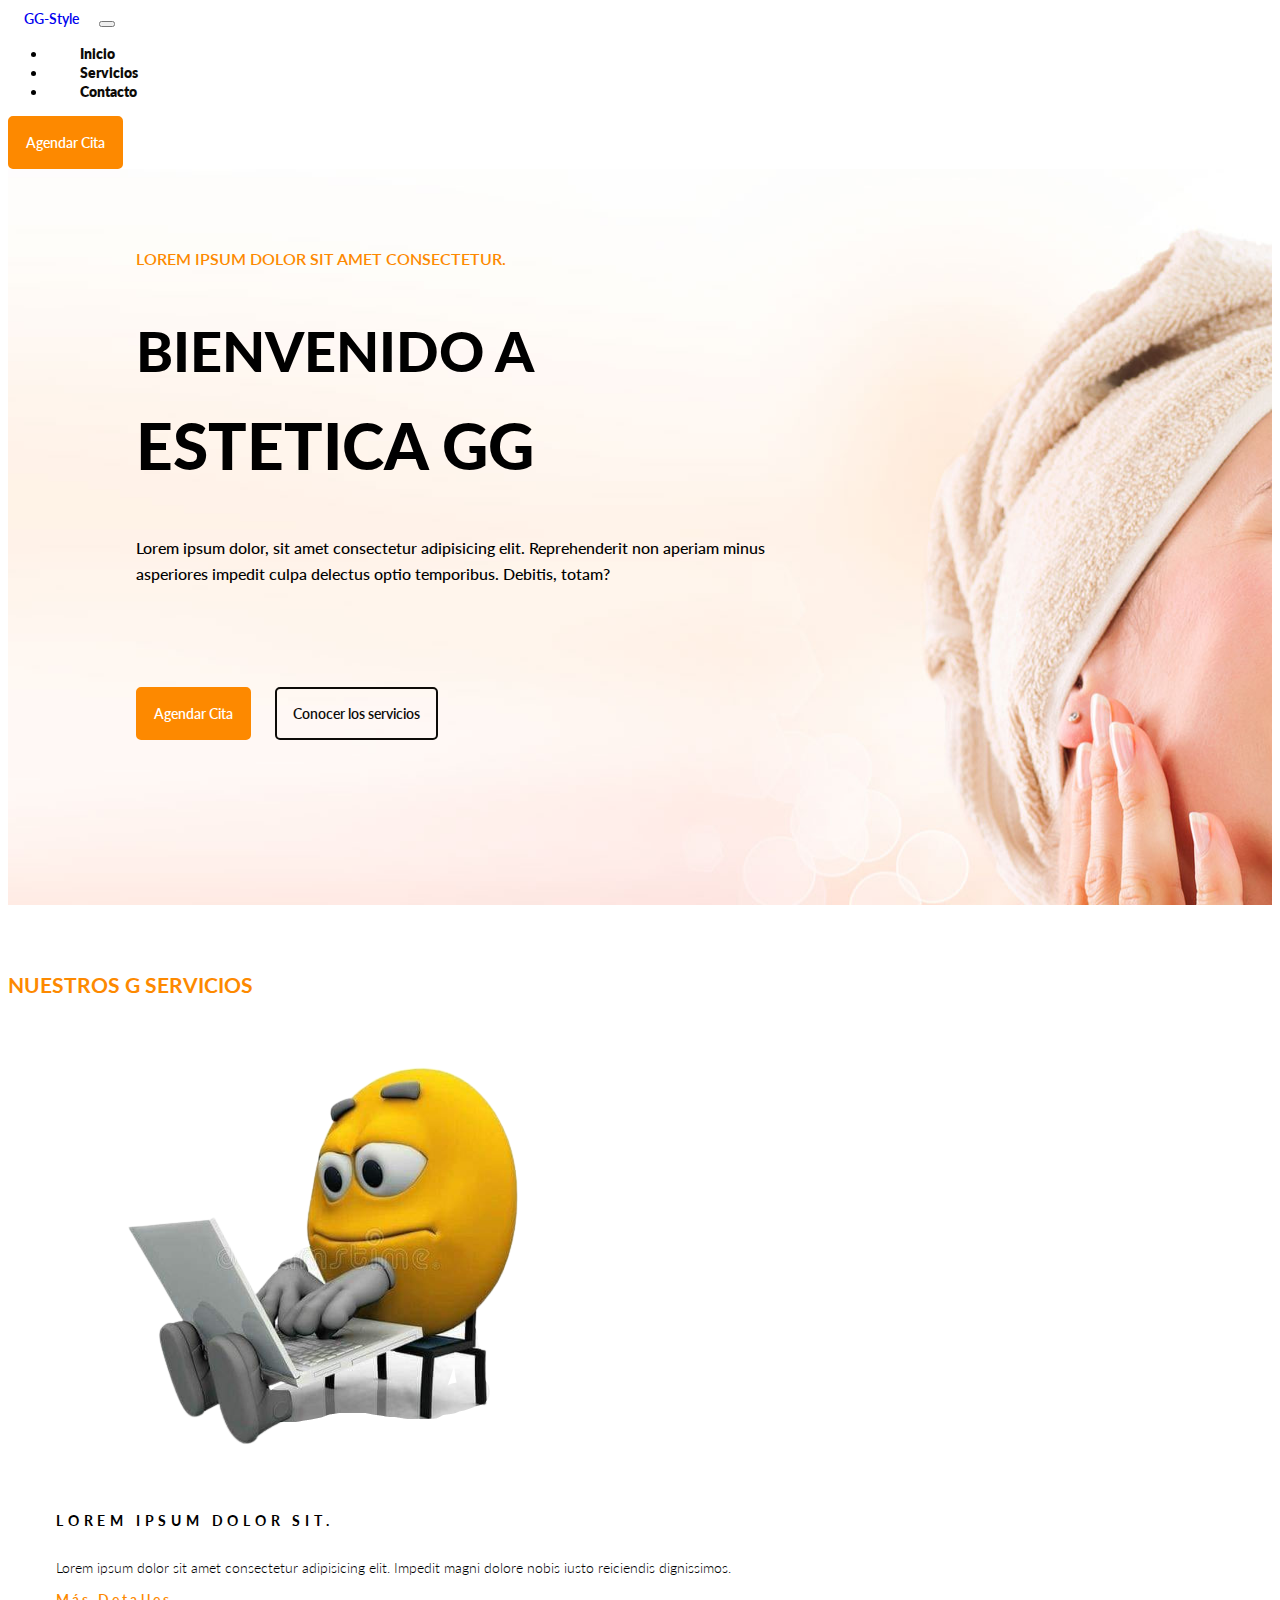
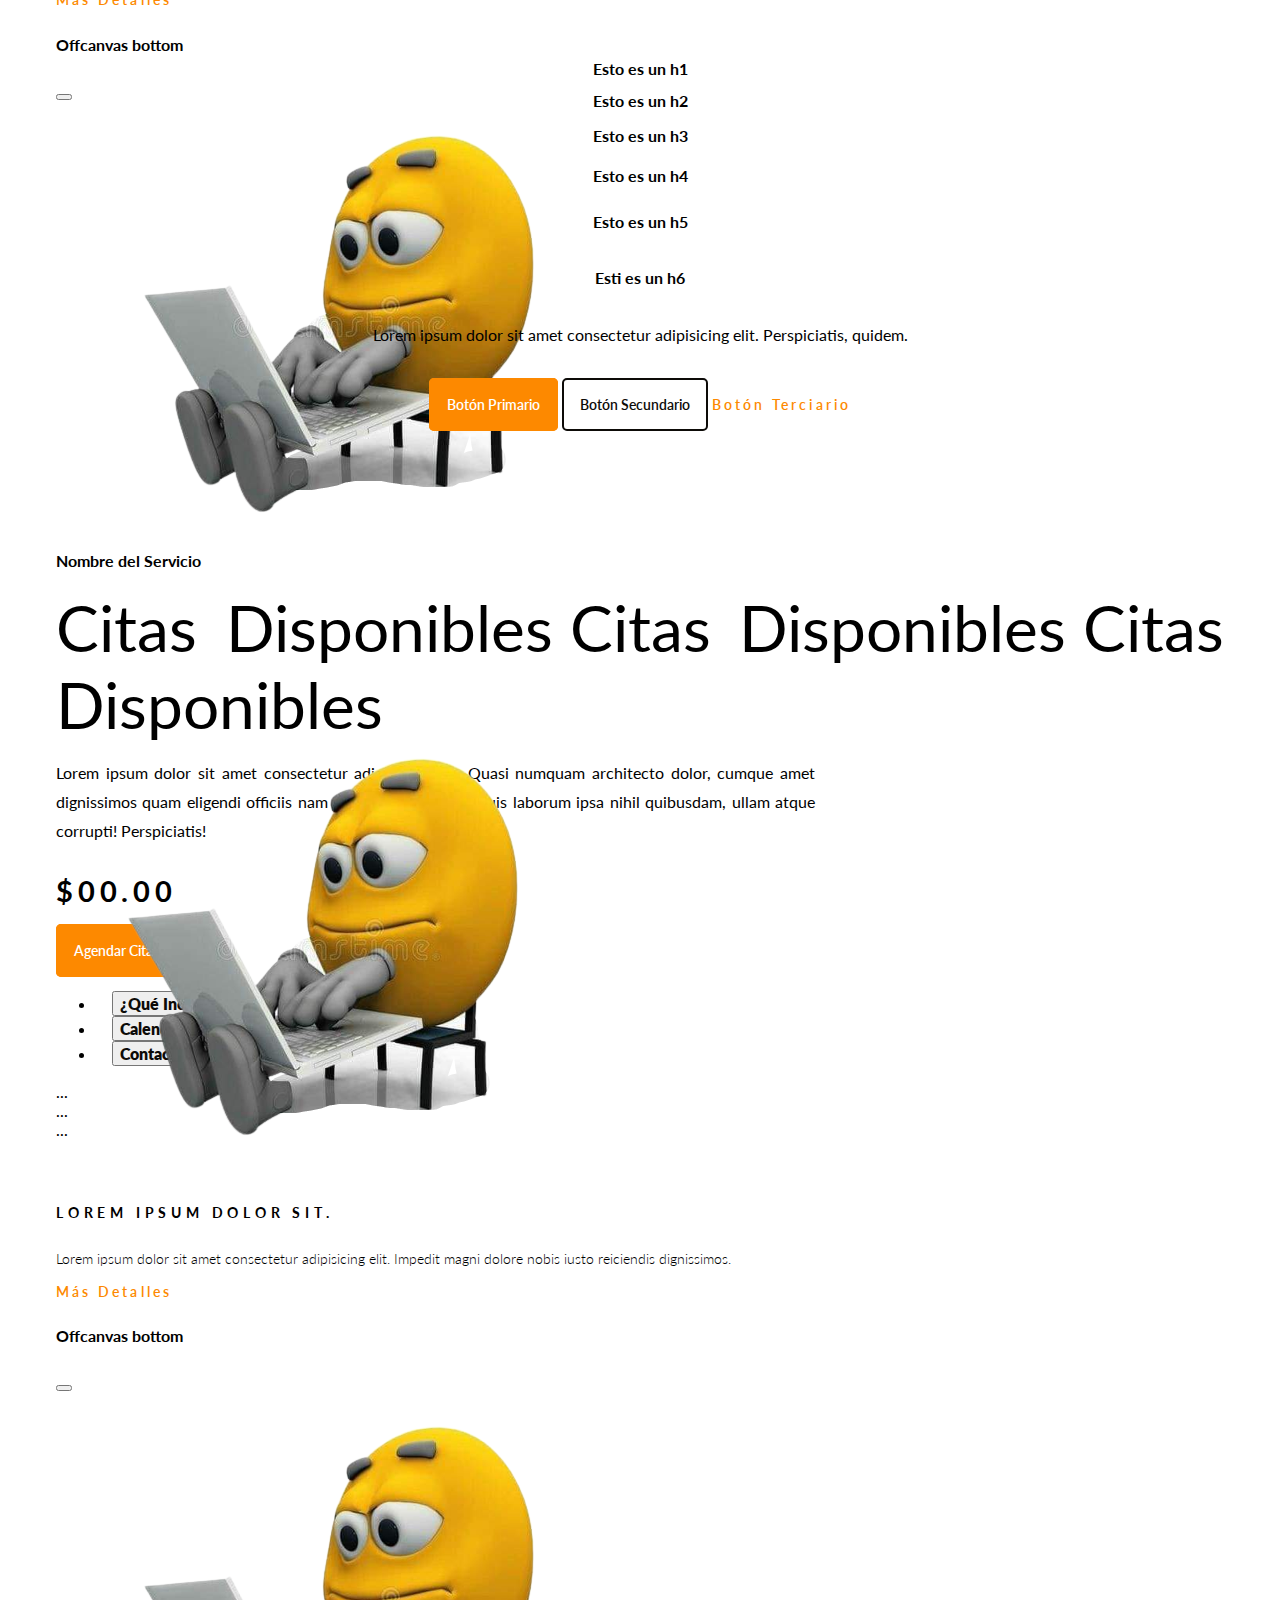
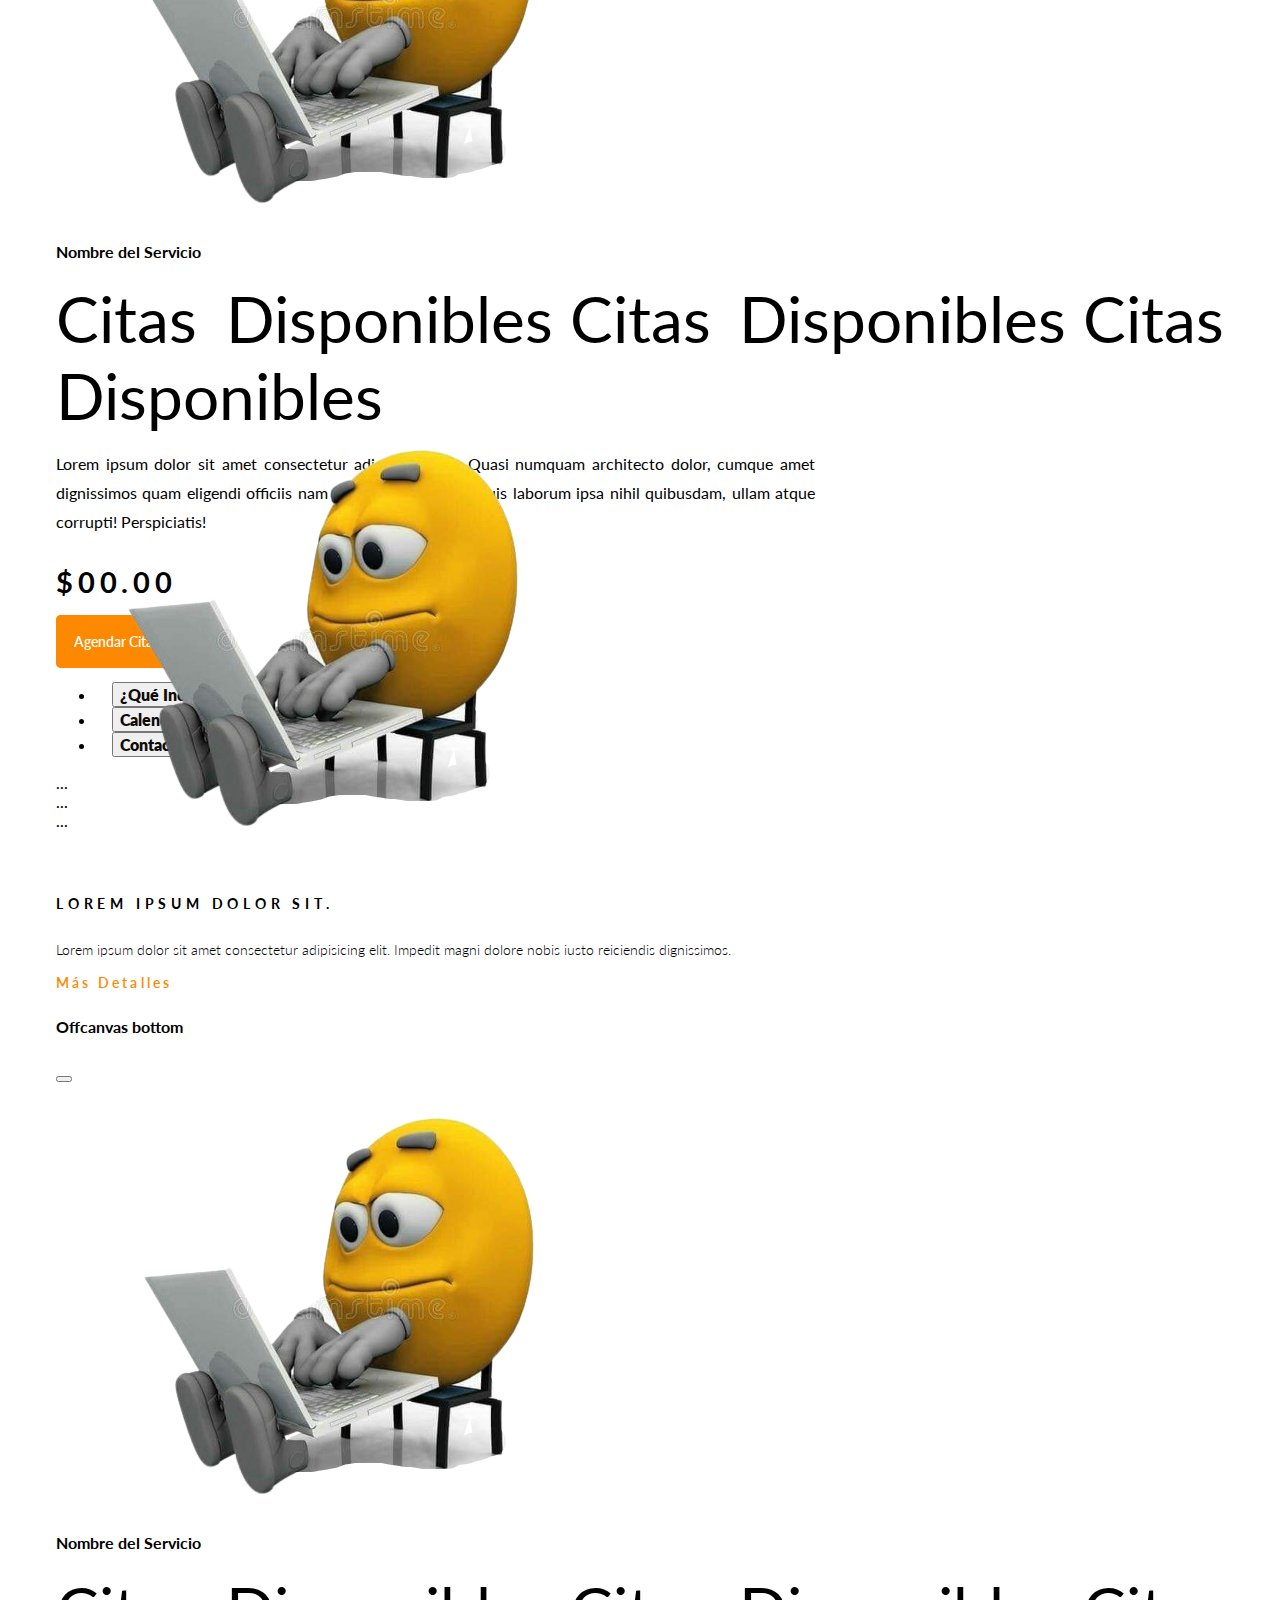
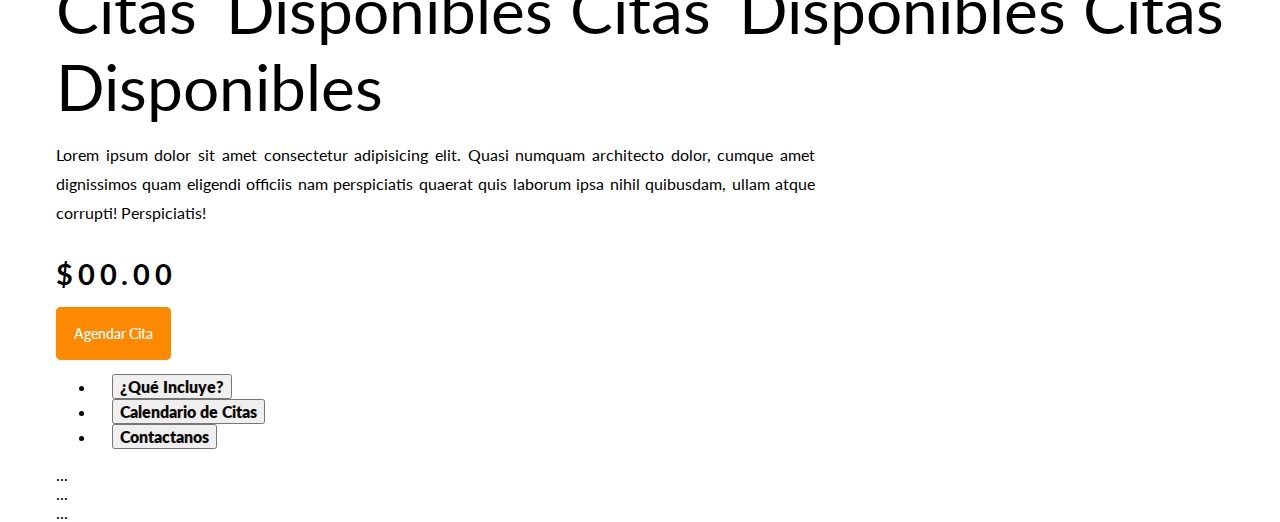
<file: Front-Estetica/index.html>
<!DOCTYPE html>
<html lang="en">

<head>
    <meta charset="UTF-8">
    <meta http-equiv="X-UA-Compatible" content="IE=edge">
    <meta name="viewport" content="width=device-width, initial-scale=1.0">
    <title>Estetica GG</title>
    <link rel="stylesheet" href="styles/styles.css">
    <!-- Google Fonts -->
    <link rel="preconnect" href="https://fonts.googleapis.com">
    <link rel="preconnect" href="https://fonts.gstatic.com" crossorigin>
    <link href="https://fonts.googleapis.com/css2?family=Lato:ital,wght@0,100;0,300;0,400;0,700;0,900;1,100;1,300;1,400;1,700;1,900&display=swap" rel="stylesheet">
    <!-- CSS only -->
    <link href="https://cdn.jsdelivr.net/npm/bootstrap@5.2.0-beta1/dist/css/bootstrap.min.css" rel="stylesheet" integrity="sha384-0evHe/X+R7YkIZDRvuzKMRqM+OrBnVFBL6DOitfPri4tjfHxaWutUpFmBp4vmVor" crossorigin="anonymous">
</head>

<body>
    <!-- BARRA DE NAVEGACIÓN -->
    <nav class="navbar navbar-expand-lg ">
        <div class="container-fluid">
            <a class=" button navbar-brand" href="#">GG-Style</a>
            <button class="navbar-toggler" type="button" data-bs-toggle="collapse" data-bs-target="#navbarTogglerDemo02" aria-controls="navbarTogglerDemo02" aria-expanded="false" aria-label="Toggle navigation">
            <span class="navbar-toggler-icon"></span>
          </button>
            <div class="collapse navbar-collapse" id="navbarTogglerDemo02">
                <ul class="navbar-nav me-auto mb-2 mb-lg-0">
                    <li class="nav-item">
                        <a class=" button nav-link " aria-current="page" href="#">Inicio</a>
                    </li>
                    <li class="nav-item">
                        <a class=" button nav-link " aria-current="page" href="#">Servicios</a>
                    </li>
                    <li class="nav-item">
                        <a class=" button nav-link  " aria-current="page" href="#">Contacto</a>
                    </li>

                </ul>
                <form class="d-flex" role="search">
                    <button class="button btnPrimary" type="submit">Agendar Cita</button>
                </form>
            </div>
        </div>
    </nav>
    <!-- HEADER SECTION -->
    <div class="container-fluid header-section">
        <div class="row">
            <div class="col-8">
                <div class="header-span">
                    <p>Lorem ipsum dolor sit amet consectetur.</p>
                </div>
                <div class="header-h1">
                    <h1 class="titulo1">Bienvenido a <br><span>Estetica GG</span></h1>
                </div>
                <div class="header-p">
                    <p class="texto1">Lorem ipsum dolor, sit amet consectetur adipisicing elit. Reprehenderit non aperiam minus asperiores impedit culpa delectus optio temporibus. Debitis, totam?</p>
                </div>
                <div class="header-buttons">
                    <a href="agendarCitaForm.html" class="button btnPrimary">Agendar Cita</a>
                    <a href="" class="button btnSecondary">Conocer los servicios</a>
                </div>
            </div>
            <div class="col-4"></div>
        </div>
    </div>
    <!-- SECCIÓN DE SERVICIOS -->
    <div class="container">
        <div class="servicios">
            <div class="servicios-h1">
                <h1>Nuestros g Servicios</h1>
            </div>
            <div class="container  ">
                <div class="row servicios-grid">
                    <div class="col-6 col-md-4">
                        <div class=" card-services">
                            <img src="resources/r1-removebg-preview.png" class="card-img-top" alt="...">
                            <div class="card-body">
                                <h5 class="card-title">Lorem ipsum dolor sit.</h5>
                                <p class="card-text">Lorem ipsum dolor sit amet consectetur adipisicing elit. Impedit magni dolore nobis iusto reiciendis dignissimos.</p>
                                <a href="#" class="button btnTerciary" type="button" data-bs-toggle="offcanvas" data-bs-target="#offcanvasBottom" aria-controls="offcanvasBottom">Más Detalles</a>
                                <div class="offcanvas offcanvas-bottom offcanvas-lg" tabindex="-1" id="offcanvasBottom" aria-labelledby="offcanvasBottomLabel">
                                    <div class="container">
                                        <div class="offcanvas-header">
                                            <h5 class="offcanvas-title" id="offcanvasBottomLabel">Offcanvas bottom</h5>
                                            <button type="button" class="btn-close" data-bs-dismiss="offcanvas" aria-label="Close"></button>
                                        </div>
                                        <div class="offcanvas-body small">
                                            <div class="card mb-3">
                                                <div class="row g-0">
                                                    <div class="col-md-4">
                                                        <img src="resources/r1-removebg-preview.png" class="img-fluid rounded-start" alt="...">
                                                    </div>
                                                    <div class="col-md-8">
                                                        <div class="card-body canvas">
                                                            <h2 class="card-title ">Nombre del Servicio</h2>
                                                            <div class="dispocita">
                                                                <span class="badge text-bg-success">Citas Disponibles</span>
                                                                <span class="badge text-bg-warning">Citas Disponibles</span>
                                                                <span class="badge text-bg-danger">Citas Disponibles</span>
                                                            </div>

                                                            <div class="descripcita">
                                                                <p class="">Lorem ipsum dolor sit amet consectetur adipisicing elit. Quasi numquam architecto dolor, cumque amet dignissimos quam eligendi officiis nam perspiciatis quaerat quis laborum ipsa nihil quibusdam,
                                                                    ullam atque corrupti! Perspiciatis!</p>
                                                            </div>
                                                            <div class="preciocita">
                                                                <p>$00.00</p>
                                                            </div>
                                                            <div class="btnAgendar">
                                                                <a href="agendarCitaForm.html" class="button btnPrimary">Agendar Cita</a>
                                                            </div>
                                                            <div class="detallescita">
                                                                <ul class="nav nav-tabs" id="myTab" role="tablist">
                                                                    <li class="nav-item tab-cita" role="presentation">
                                                                        <button class="nav-link active" id="home-tab" data-bs-toggle="tab" data-bs-target="#home-tab-pane" type="button" role="tab" aria-controls="home-tab-pane" aria-selected="true">¿Qué Incluye?</button>
                                                                    </li>
                                                                    <li class="nav-item" role="presentation">
                                                                        <button class="nav-link" id="profile-tab" data-bs-toggle="tab" data-bs-target="#profile-tab-pane" type="button" role="tab" aria-controls="profile-tab-pane" aria-selected="false">Calendario de Citas</button>
                                                                    </li>
                                                                    <li class="nav-item" role="presentation">
                                                                        <button class="nav-link" id="contact-tab" data-bs-toggle="tab" data-bs-target="#contact-tab-pane" type="button" role="tab" aria-controls="contact-tab-pane" aria-selected="false">Contactanos</button>
                                                                    </li>
                                                                </ul>
                                                                <div class="tab-content" id="myTabContent">
                                                                    <div class="tab-pane fade show active" id="home-tab-pane" role="tabpanel" aria-labelledby="home-tab" tabindex="0">...</div>
                                                                    <div class="tab-pane fade" id="profile-tab-pane" role="tabpanel" aria-labelledby="profile-tab" tabindex="0">...</div>
                                                                    <div class="tab-pane fade" id="contact-tab-pane" role="tabpanel" aria-labelledby="contact-tab" tabindex="0">...</div>
                                                                </div>
                                                            </div>
                                                        </div>
                                                    </div>
                                                </div>
                                            </div>
                                        </div>
                                    </div>
                                </div>
                            </div>
                        </div>
                    </div>
                    <div class="col-6 col-md-4">
                        <div class=" card-services">
                            <img src="resources/r1-removebg-preview.png" class="card-img-top" alt="...">
                            <div class="card-body">
                                <h5 class="card-title">Lorem ipsum dolor sit.</h5>
                                <p class="card-text">Lorem ipsum dolor sit amet consectetur adipisicing elit. Impedit magni dolore nobis iusto reiciendis dignissimos.</p>
                                <a href="#" class="button btnTerciary" type="button" data-bs-toggle="offcanvas" data-bs-target="#offcanvasBottom" aria-controls="offcanvasBottom">Más Detalles</a>
                                <div class="offcanvas offcanvas-bottom offcanvas-lg" tabindex="-1" id="offcanvasBottom" aria-labelledby="offcanvasBottomLabel">
                                    <div class="container">
                                        <div class="offcanvas-header">
                                            <h5 class="offcanvas-title" id="offcanvasBottomLabel">Offcanvas bottom</h5>
                                            <button type="button" class="btn-close" data-bs-dismiss="offcanvas" aria-label="Close"></button>
                                        </div>
                                        <div class="offcanvas-body small">
                                            <div class="card mb-3">
                                                <div class="row g-0">
                                                    <div class="col-md-4">
                                                        <img src="resources/r1-removebg-preview.png" class="img-fluid rounded-start" alt="...">
                                                    </div>
                                                    <div class="col-md-8">
                                                        <div class="card-body canvas">
                                                            <h2 class="card-title ">Nombre del Servicio</h2>
                                                            <div class="dispocita">
                                                                <span class="badge text-bg-success">Citas Disponibles</span>
                                                                <span class="badge text-bg-warning">Citas Disponibles</span>
                                                                <span class="badge text-bg-danger">Citas Disponibles</span>
                                                            </div>

                                                            <div class="descripcita">
                                                                <p class="">Lorem ipsum dolor sit amet consectetur adipisicing elit. Quasi numquam architecto dolor, cumque amet dignissimos quam eligendi officiis nam perspiciatis quaerat quis laborum ipsa nihil quibusdam,
                                                                    ullam atque corrupti! Perspiciatis!</p>
                                                            </div>
                                                            <div class="preciocita">
                                                                <p>$00.00</p>
                                                            </div>
                                                            <div class="btnAgendar">
                                                                <a href="agendarCitaForm.html" class="button btnPrimary">Agendar Cita</a>
                                                            </div>
                                                            <div class="detallescita">
                                                                <ul class="nav nav-tabs" id="myTab" role="tablist">
                                                                    <li class="nav-item tab-cita" role="presentation">
                                                                        <button class="nav-link active" id="home-tab" data-bs-toggle="tab" data-bs-target="#home-tab-pane" type="button" role="tab" aria-controls="home-tab-pane" aria-selected="true">¿Qué Incluye?</button>
                                                                    </li>
                                                                    <li class="nav-item" role="presentation">
                                                                        <button class="nav-link" id="profile-tab" data-bs-toggle="tab" data-bs-target="#profile-tab-pane" type="button" role="tab" aria-controls="profile-tab-pane" aria-selected="false">Calendario de Citas</button>
                                                                    </li>
                                                                    <li class="nav-item" role="presentation">
                                                                        <button class="nav-link" id="contact-tab" data-bs-toggle="tab" data-bs-target="#contact-tab-pane" type="button" role="tab" aria-controls="contact-tab-pane" aria-selected="false">Contactanos</button>
                                                                    </li>
                                                                </ul>
                                                                <div class="tab-content" id="myTabContent">
                                                                    <div class="tab-pane fade show active" id="home-tab-pane" role="tabpanel" aria-labelledby="home-tab" tabindex="0">...</div>
                                                                    <div class="tab-pane fade" id="profile-tab-pane" role="tabpanel" aria-labelledby="profile-tab" tabindex="0">...</div>
                                                                    <div class="tab-pane fade" id="contact-tab-pane" role="tabpanel" aria-labelledby="contact-tab" tabindex="0">...</div>
                                                                </div>
                                                            </div>
                                                        </div>
                                                    </div>
                                                </div>
                                            </div>
                                        </div>
                                    </div>
                                </div>
                            </div>
                        </div>
                    </div>
                    <div class="col-6 col-md-4">
                        <div class=" card-services">
                            <img src="resources/r1-removebg-preview.png" class="card-img-top" alt="...">
                            <div class="card-body">
                                <h5 class="card-title">Lorem ipsum dolor sit.</h5>
                                <p class="card-text">Lorem ipsum dolor sit amet consectetur adipisicing elit. Impedit magni dolore nobis iusto reiciendis dignissimos.</p>
                                <a href="#" class="button btnTerciary" type="button" data-bs-toggle="offcanvas" data-bs-target="#offcanvasBottom" aria-controls="offcanvasBottom">Más Detalles</a>
                                <div class="offcanvas offcanvas-bottom offcanvas-lg" tabindex="-1" id="offcanvasBottom" aria-labelledby="offcanvasBottomLabel">
                                    <div class="container">
                                        <div class="offcanvas-header">
                                            <h5 class="offcanvas-title" id="offcanvasBottomLabel">Offcanvas bottom</h5>
                                            <button type="button" class="btn-close" data-bs-dismiss="offcanvas" aria-label="Close"></button>
                                        </div>
                                        <div class="offcanvas-body small">
                                            <div class="card mb-3">
                                                <div class="row g-0">
                                                    <div class="col-md-4">
                                                        <img src="resources/r1-removebg-preview.png" class="img-fluid rounded-start" alt="...">
                                                    </div>
                                                    <div class="col-md-8">
                                                        <div class="card-body canvas">
                                                            <h2 class="card-title ">Nombre del Servicio</h2>
                                                            <div class="dispocita">
                                                                <span class="badge text-bg-success">Citas Disponibles</span>
                                                                <span class="badge text-bg-warning">Citas Disponibles</span>
                                                                <span class="badge text-bg-danger">Citas Disponibles</span>
                                                            </div>

                                                            <div class="descripcita">
                                                                <p class="">Lorem ipsum dolor sit amet consectetur adipisicing elit. Quasi numquam architecto dolor, cumque amet dignissimos quam eligendi officiis nam perspiciatis quaerat quis laborum ipsa nihil quibusdam,
                                                                    ullam atque corrupti! Perspiciatis!</p>
                                                            </div>
                                                            <div class="preciocita">
                                                                <p>$00.00</p>
                                                            </div>
                                                            <div class="btnAgendar">
                                                                <a href="agendarCitaForm.html" class="button btnPrimary">Agendar Cita</a>
                                                            </div>
                                                            <div class="detallescita">
                                                                <ul class="nav nav-tabs" id="myTab" role="tablist">
                                                                    <li class="nav-item tab-cita" role="presentation">
                                                                        <button class="nav-link active" id="home-tab" data-bs-toggle="tab" data-bs-target="#home-tab-pane" type="button" role="tab" aria-controls="home-tab-pane" aria-selected="true">¿Qué Incluye?</button>
                                                                    </li>
                                                                    <li class="nav-item" role="presentation">
                                                                        <button class="nav-link" id="profile-tab" data-bs-toggle="tab" data-bs-target="#profile-tab-pane" type="button" role="tab" aria-controls="profile-tab-pane" aria-selected="false">Calendario de Citas</button>
                                                                    </li>
                                                                    <li class="nav-item" role="presentation">
                                                                        <button class="nav-link" id="contact-tab" data-bs-toggle="tab" data-bs-target="#contact-tab-pane" type="button" role="tab" aria-controls="contact-tab-pane" aria-selected="false">Contactanos</button>
                                                                    </li>
                                                                </ul>
                                                                <div class="tab-content" id="myTabContent">
                                                                    <div class="tab-pane fade show active" id="home-tab-pane" role="tabpanel" aria-labelledby="home-tab" tabindex="0">...</div>
                                                                    <div class="tab-pane fade" id="profile-tab-pane" role="tabpanel" aria-labelledby="profile-tab" tabindex="0">...</div>
                                                                    <div class="tab-pane fade" id="contact-tab-pane" role="tabpanel" aria-labelledby="contact-tab" tabindex="0">...</div>
                                                                </div>
                                                            </div>
                                                        </div>
                                                    </div>
                                                </div>
                                            </div>
                                        </div>
                                    </div>
                                </div>
                            </div>
                        </div>
                    </div>
                </div>
            </div>
        </div>
    </div>
    <div class="container">
        <div class="font-style">
            <h1 class="titulo1">Esto es un h1</h1>
            <h2 class="titulo2">Esto es un h2</h2>
            <h3 class="titulo3">Esto es un h3</h3>
            <h4 class="titulo4">Esto es un h4</h4>
            <h5 class="titulo5">Esto es un h5</h5>
            <h6 class="titulo6">Esti es un h6</h6>
            <p class="texto1">Lorem ipsum dolor sit amet consectetur adipisicing elit. Perspiciatis, quidem.</p>
        </div>
        <div class="btn-style">
            <a href="" class="button btnPrimary">Botón Primario</a>
            <a href="" class="button btnSecondary">Botón Secundario</a>
            <a href="" class="button btnTerciary">Botón Terciario</a>
        </div>
    </div>
</body>
<!-- JavaScript Bundle with Popper -->
<script src="https://cdn.jsdelivr.net/npm/bootstrap@5.2.0-beta1/dist/js/bootstrap.bundle.min.js" integrity="sha384-pprn3073KE6tl6bjs2QrFaJGz5/SUsLqktiwsUTF55Jfv3qYSDhgCecCxMW52nD2" crossorigin="anonymous"></script>

</html>
</file>
<file: Front-Estetica/styles/styles.css>
/* ESTILOS GLOBALES */

* {
    font-family: 'Lato', sans-serif;
    font-size: 1em;
}
:root{
    --color-black: #0D0B08;
    --color-white: #ffffff;
    --color-orange: #FD8900;
}
/* ESTILOS BARRA DE NAVEGACIÓN */
 .nav-item > .nav-link{
    color: var(--color-black);
    font-weight: 800;
    margin: 0 1rem;
}
.nav-item > .nav-link:hover{
    color: var(--color-orange);
    
}
/* ESTILOS DE BOTONES Y LINKS */
.btn-style{
    text-align: center;
    display: block;
}
.button{
    min-width: 4rem;
    font-weight: 600;
    font-size: 0.87rem;
    padding: 1rem 1rem ;
    text-decoration: none;
    border-radius: 5px;
}
.btnPrimary{
    border: solid var(--color-orange    ) 2px;
    background-color: var(--color-orange);
    color: var(--color-white);
}
.btnPrimary:hover{
    color: var(--color-white);
}
.btnSecondary{
    border: solid var(--color-black) 2px;
    color: var(--color-black);
}
.btnSecondary:hover{
    background-color: var(--color-black);
    color: var(--color-white);
}
.btnTerciary{
    border: none;
    color: var(--color-orange);
    padding: 0;
    letter-spacing: .2rem;
}
.btnTerciary:hover{
    color: #FD8900;
}
.container{
    width: 100%;
    height: 40rem;
    display: block;
    justify-content: center;
    align-items: center;
}
.font-style{
    text-align: center;
    margin: 50px;
}

/* ESTILOS HEADER SECTION */
.header-section{
    background-image: url("../resources/etetica1.jpg");
}
.header-section .col-8{
    padding:  4rem 8rem;
}
.header-span > p{
    color: var(--color-orange);
    text-transform: uppercase;
    font-weight: 600;
    }

.header-h1 > h1{
    font-weight: 900;
    font-size: 3.5rem;    
    text-transform: uppercase;
    line-height: 1.6;
}
.header-h1, span{
    font-size:4rem;
}
.header-p > p{
    max-width: 40rem;
    line-height: 1.6;
    font-size: 1rem;
    font-weight: 500;
}
.header-buttons{
    max-width: 30%;
    margin: 10% 0;
    display: flex;
    justify-content: space-between;
}
/* ESTILOS DE SECCIÓN DE SERVICIOS */
.container > .servicios{
    margin:  4rem 0;
}
.servicios-grid > .col-6 col-8{
    display: flex;
    justify-content: space-between;
    text-align: center;
}
.servicios-h1 > h1{
    color: var(--color-orange);
    font-weight: 700;
    text-transform: uppercase;
    font-size: 1.3rem;
    line-height: 1.5;
}
.card-services{
    border-radius: 5px;
    margin: 2rem;
}
.card-services:hover{
    background-color: #FFDCD6;
}
.card-services > .card-body{
    text-align: justify;
    padding: 1rem;
}
.card-body >  h5{
    text-transform: uppercase;
    font-weight: 700;
    line-height: 2;
    letter-spacing: .3rem;
    font-size: .875rem
}
.card-body > p {
    font-size: 0.855rem;
    font-weight: 300;
}
/* ESTILOS OFFCANVAS / DETALLE SERVICIO */
.canvas > h2{
    font-weight: 700;
    line-height: 1.5;
}
.canvas > p{
    font-weight: 500;
}
.dispocita{
    margin: 1rem 0;
}
.descripcita > p{
    line-height: 1.8;
    max-width: 65%;
}
.preciocita > p{
    font-weight: 700;
    letter-spacing: .3rem;
    font-size: 1.8rem;
}
.btnAgendar{
    margin: 2rem 0;
}
</file>
